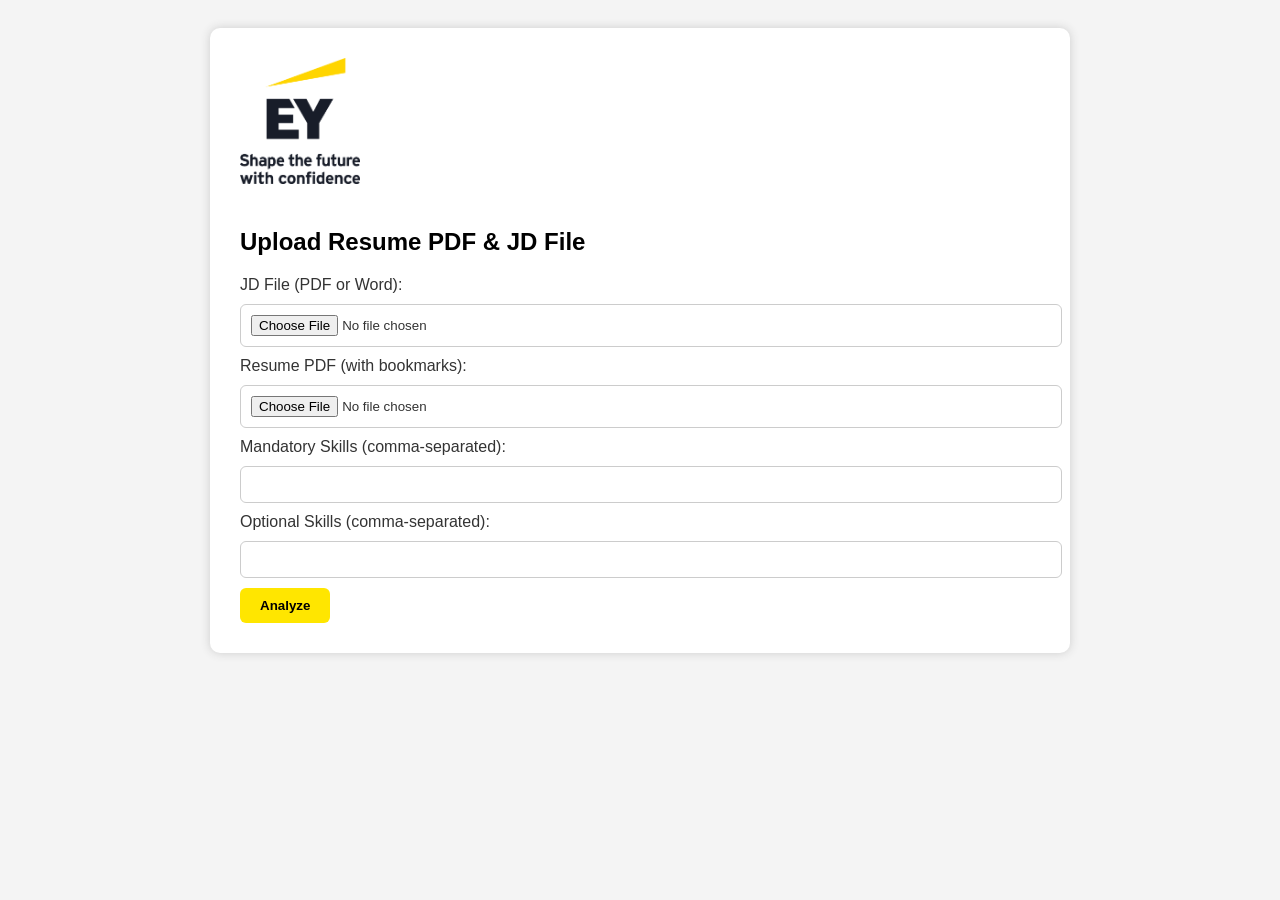
<file: templates/index.html>
<!DOCTYPE html>
<html lang="en">
<head>
    <meta charset="UTF-8">
    <title>EY Resume JD Parser</title>
    <style>
        body {
            font-family: Arial, sans-serif;
            background-color: #f4f4f4;
            color: #333;
            padding: 20px;
        }
        .container {
            max-width: 800px;
            margin: auto;
            background: white;
            padding: 30px;
            border-radius: 10px;
            box-shadow: 0 0 10px #ccc;
        }
        h2 {
            color: #000;
        }
        input[type="text"], input[type="file"], textarea {
            width: 100%;
            padding: 10px;
            margin: 10px 0;
            border-radius: 6px;
            border: 1px solid #ccc;
        }
        button {
            padding: 10px 20px;
            background-color: #FFE600;
            border: none;
            border-radius: 6px;
            cursor: pointer;
            font-weight: bold;
        }
        img {
            width: 120px;
            margin-bottom: 20px;
        }
    </style>
</head>
<body>
<div class="container">
    <img src="/static/ey_logo.png" class="ey-logo" alt="EY Logo">
    <h2>Upload Resume PDF & JD File</h2>
    <form action="/analyze" method="post" enctype="multipart/form-data">
        <label>JD File (PDF or Word):</label>
        <input type="file" name="jd_file" required>

        <label>Resume PDF (with bookmarks):</label>
        <input type="file" name="resume_pdf" required>

        <label>Mandatory Skills (comma-separated):</label>
        <input type="text" name="mandatory_skills" required>

        <label>Optional Skills (comma-separated):</label>
        <input type="text" name="optional_skills">

        <button type="submit">Analyze</button>
    </form>
</div>
</body>
</html>
</file>
